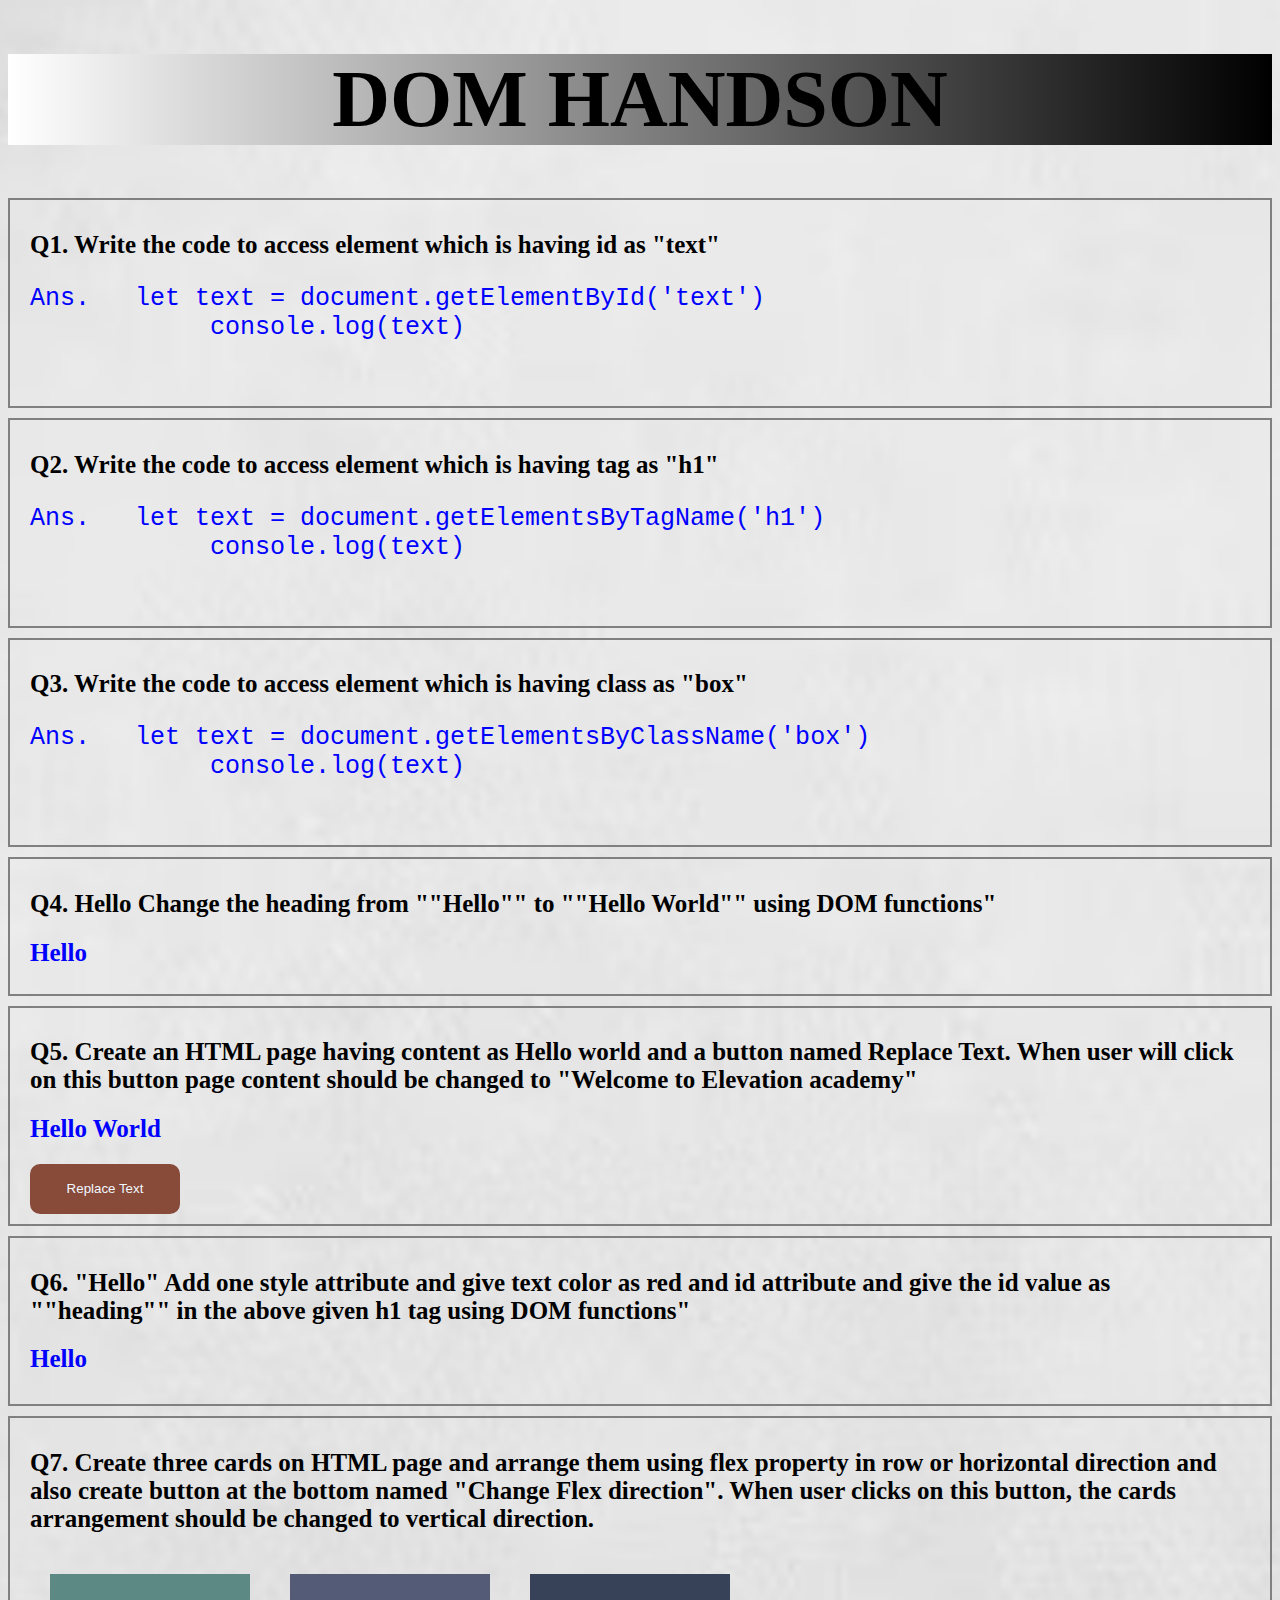
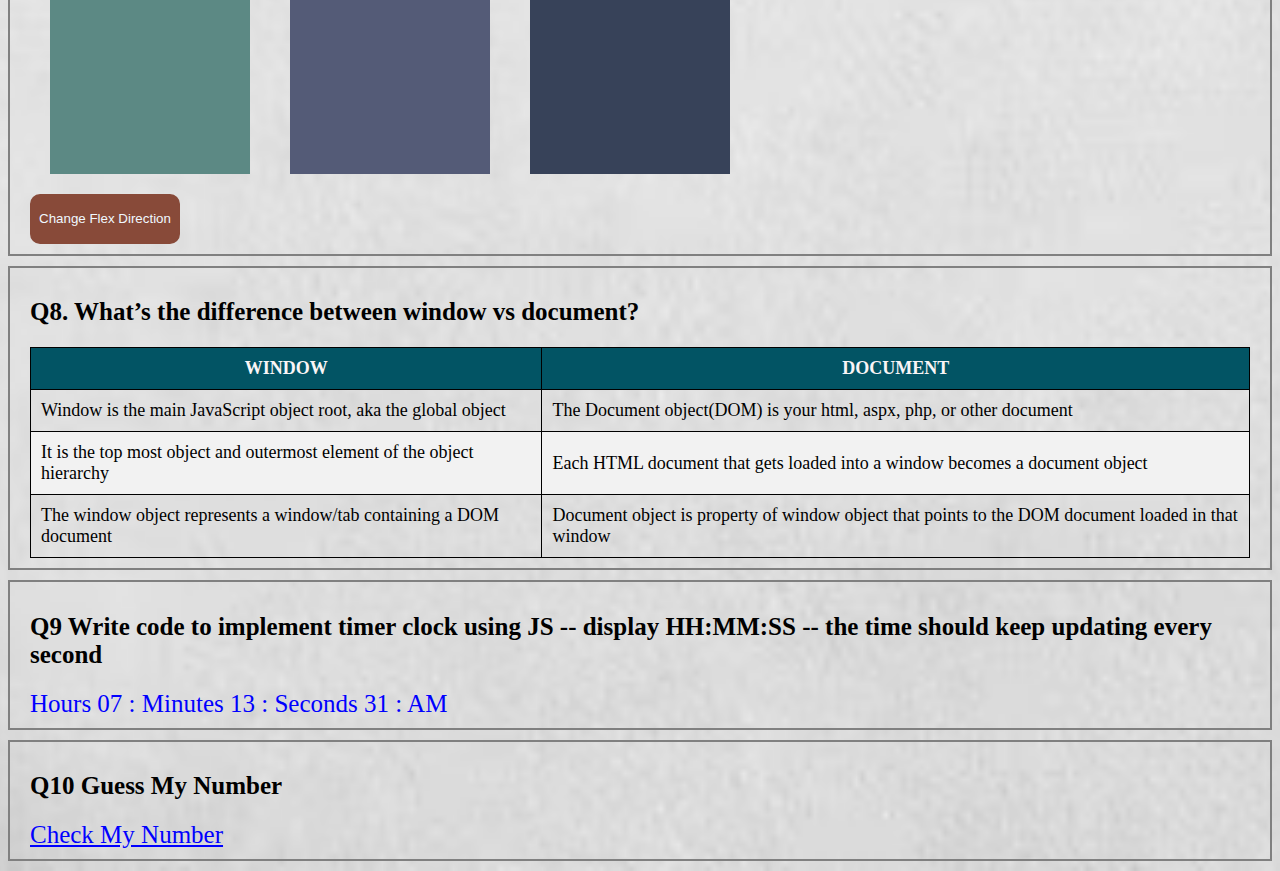
<file: index.html>
<!DOCTYPE html>
<html lang="en">
<head>
    <meta charset="UTF-8">
    <meta http-equiv="X-UA-Compatible" content="IE=edge">
    <meta name="viewport" content="width=device-width, initial-scale=1.0">
    <title>Document</title>
    <script src="./index.js" defer></script>
    <link rel="stylesheet" href="./style.css">
</head>
<body>
    <header><h1  >DOM HANDSON</h1></header>
    <div class="container">
        <h2 class="Question">Q1.	Write the code to access element which is having id as "text"</h2>
        <pre class="Answer">Ans.   let text = document.getElementById('text')
            console.log(text)
        </pre>
    </div>

    <div class="container">
        <h2 class="Question">Q2.	Write the code to access element which is having tag as "h1"</h2>
        <pre class="Answer">Ans.   let text = document.getElementsByTagName('h1')
            console.log(text)
        </pre>
    </div>

    <div class="container">
        <h2 class="Question">Q3.	Write the code to access element which is having class as "box"</h2>
        <pre class="Answer">Ans.   let text = document.getElementsByClassName('box')
            console.log(text)
        </pre>
    </div>

    <div class="container">
        <h2 class="Question">Q4.	Hello 
            Change the heading from ""Hello"" to ""Hello World"" using DOM functions"</h2>
            <h1 class="question4 Answer">Hello</h1>
    </div>


    <div class="container">
        <h2 class="Question">Q5.	Create an HTML page having content as Hello world and a button named Replace Text. When user will click on this button page content should be changed to "Welcome to Elevation academy"</h2>
        <h2 class="question5 Answer">Hello World</h2>
        <button class="btn" onclick="replace()">Replace Text</button>
    </div>

    <div class="container">
        <h2 class="Question">Q6.	"Hello"
            Add one style attribute and give text color as red and id attribute and give the id value as ""heading"" in the above given h1 tag using DOM functions"</h2>
        <h2 id="heading" class="Answer">Hello</h2>
    </div>

    <div class="container">
        <h2 class="Question">Q7.	Create three cards on HTML page and arrange them using flex property in row or horizontal direction and also create button at the bottom named "Change Flex direction". When user clicks on this button, the cards arrangement should be changed to vertical direction.</h2>
        <div class="question7" style="display: flex;">
            <div class="box box1" ></div>
            <div class="box box2" ></div>
            <div class="box box3" ></div>
        </div>
        <button class="btn " onclick="cfd()">Change Flex Direction</button>
    </div>

    <div class="container">
        <h2 class="Question">Q8.	What’s the difference between window vs document?</h2>
        <table>
            <thead>
                <tr>
                    <th>WINDOW</th>
                    <th>DOCUMENT</th>
                </tr>
            </thead>
            <tbody>
                <tr>
                    <td>Window is the main JavaScript object root, aka the global object</td>
                    <td>The Document object(DOM) is your html, aspx, php, or other document</td>
                </tr>
                <tr>
                    <td>It is the top most object and outermost element of the object hierarchy</td>
                    <td> Each HTML document that gets loaded into a window becomes a document object</td>
                </tr>

                <tr>
                    <td>The window object represents a window/tab containing a DOM document</td>
                    <td>Document object is property of window object that points to the DOM document loaded in that window</td>
                </tr>
            </tbody>
        </table>
    </div>

    <div class=" container">
        <h2 class="Question">Q9	Write code to implement timer clock using JS -- display HH:MM:SS -- the time should keep updating every second</h2>
        <div id="clock" class="Answer" onload="setTime()"></div>
    </div>
    <div class="container">
        <h2 class="Question ">Q10    Guess My Number</h2>
        <a class="Answer" href="./index2.html"> Check My Number</a>
    </div>


    
</body>
</html>
</file>
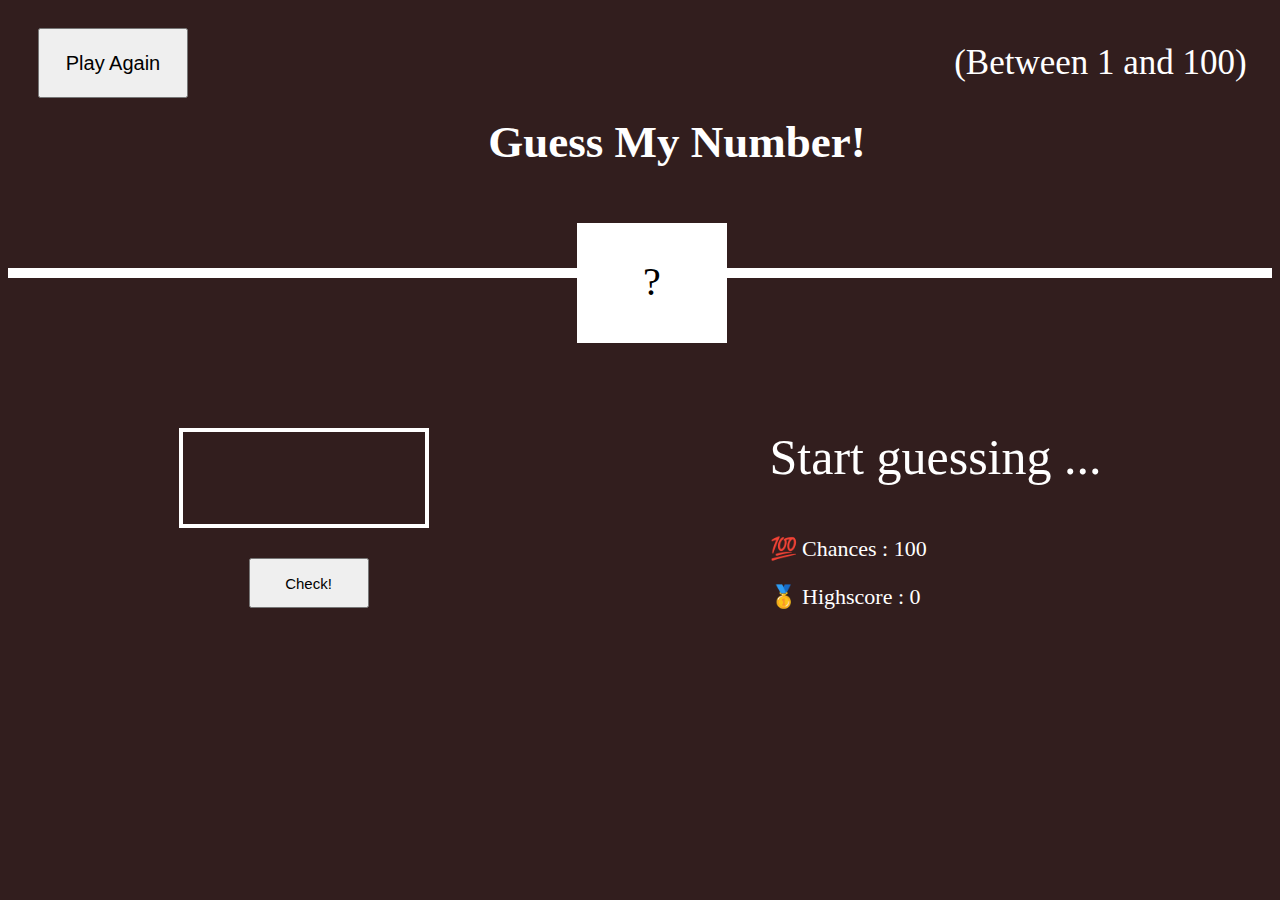
<file: index2.html>
<!DOCTYPE html>
<html lang="en">
<head>
    <meta charset="UTF-8">
    <meta http-equiv="X-UA-Compatible" content="IE=edge">
    <meta name="viewport" content="width=device-width, initial-scale=1.0">
    <title>Guess My Number</title>
    <link rel="stylesheet" href="./style2.css">
    <script src="./index2.js" defer></script>
</head>
<body>
    <header>
        <h1>Guess My Number!</h1>
        <p class="btwn">(Between 1 and 100)</p>
        <button class="  play" onclick="play()">Play Again</button>
        <div class="questionMark" >?</div>
    </header>
    <section class="left">
        <div >
            <input   class="input" type="number" >
            <button class=" check" onclick="check()" >Check!</button>
        </div>

        <div>
            <div class="startGuess">Start guessing ...</div>
            <p class="text txt1">💯 Chances : 100</p>
            <p class="text txt2">🥇 Highscore : 0</p>
        </div>
    </section>
</body>
</html>
</file>
<file: style.css>
body{
    background-image: url(./gray-wall.avif);
    background-repeat: no-repeat;
    background-size: cover;
    background-position: 10%;
}

header{
    font-size: 40px;
    text-align: center;
    background: linear-gradient(to left ,black , white);
}
.container{
    border: 2px solid gray;
    box-sizing: border-box;
    padding: 10px 20px;
    margin-bottom: 10px;
}
.Question{
    font-size: 25px;
}
.Answer{
    font-size: 25px;
    color: blue;
   
}
.btn{
    width: 150px;
    height: 50px;
    background-color: #884A39;
    color: aliceblue;
    border: 2px solid #884A39;
    border-radius: 10px;

}
.box{
    height: 200px;
    width: 200px;
    margin: 20px;
    
}
.box1{
    background-color: #5C8984;
}
.box2{
    background-color: #545B77;
}
.box3{
    background-color: #374259;
}
table{
   width: 100%;
   border-collapse: collapse;
    
}
table,td,th{
    border: 1px solid black;
    padding: 10px;
    font-size: large;
}
th{
    background-color: #025464;
    color: #F9F5F6;
}tr:nth-child(even){
    background-color: #f2f2f2;
}
</file>
<file: style2.css>
body{
    background-color: #321E1E;
    color: white;
    
}
header{
    position: relative;
    height: 260px;
    border-bottom: 10px solid white;
}
h1{
    position: absolute;
    top: 30%;
    left: 38%;
    font-size: 45px;
}
.btwn{
    position: absolute;
    right: 2%;
    font-size: 35px;
}
.play{
    width: 150px;
    height: 70px;
    cursor: pointer;
    position: absolute;
    left: 30px;
    top: 20px;
    color: black;
    font-size: 20px;
}

.check{
    font-size: 15px;
    padding: 15px 20px;
    width: 120px;
    height: 50px;
    position: relative;
    top: 30px;
    left: 70px;
}
.questionMark{
    background-color: white;
    position: relative;
    top: 215px;
    left: 45%;
    color: black;
    font-size: 40px;
    text-align: center;
    width: 150px;
    height: 120px;
    box-sizing: border-box;
    padding-top: 35px;
}
.input{
    width: 250px;
    height: 100px;
    background-color: #321E1E;
    border: 4px solid white;
    display: block;
    color: white;
    font-size: 40px;
    padding: 10px;
    box-sizing: border-box;
    text-align: center;
}
.left{
    display: flex;
    justify-content: space-around;
    position: relative;
    top: 150px;  
} 

.startGuess{
    font-size: 50px;
    margin-bottom: 50px;
}
.text{
    font-size: 22px;
}
</file>
